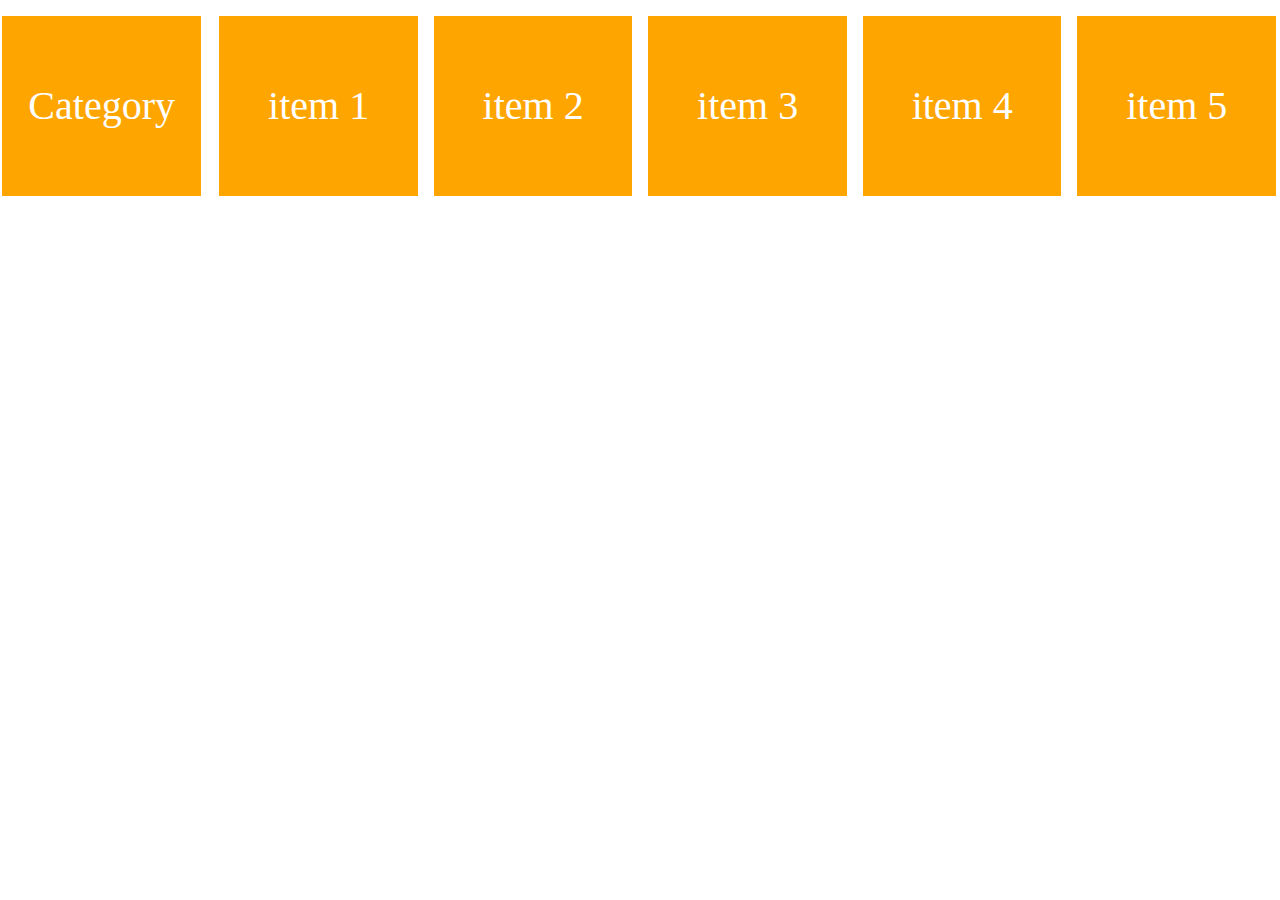
<file: index.html>
<!DOCTYPE html>
<html lang="en">
<head>
    <meta charset="UTF-8">
    <meta http-equiv="X-UA-Compatible" content="IE=edge">
    <meta name="viewport" content="width=device-width, initial-scale=1.0">
    <link rel="stylesheet" href="./assets/css/style.css">
    <link rel="stylesheet" href="./assets/css/grid.css">
    <title>Document</title>

</head>
<body>
    <div class="grid_wide">
        <div class="row">
            <div class="col l-2 m-0 c-0">
               <div class="item">Category</div>
            </div>
            <div class="col l-10 m-12 c-12">
                <div class="content">
                    <div class="row">
                        <div class="col l-2-4 m-4 c-12">
                            <div class="item">item 1</div>
                        </div>
                        <div class="col l-2-4 m-4 c-12">
                            <div class="item">item 2</div>
                        </div>
                        <div class="col l-2-4 m-4 c-12">
                            <div class="item">item 3</div>
                        </div>
                        <div class="col l-2-4 m-4 c-12">
                            <div class="item">item 4</div>
                        </div>
                        <div class="col l-2-4 m-4 c-12">
                            <div class="item">item 5</div>
                        </div>
                    </div>
                </div>
            </div>
        </div>
    </div>
</body>
</html>
</file>
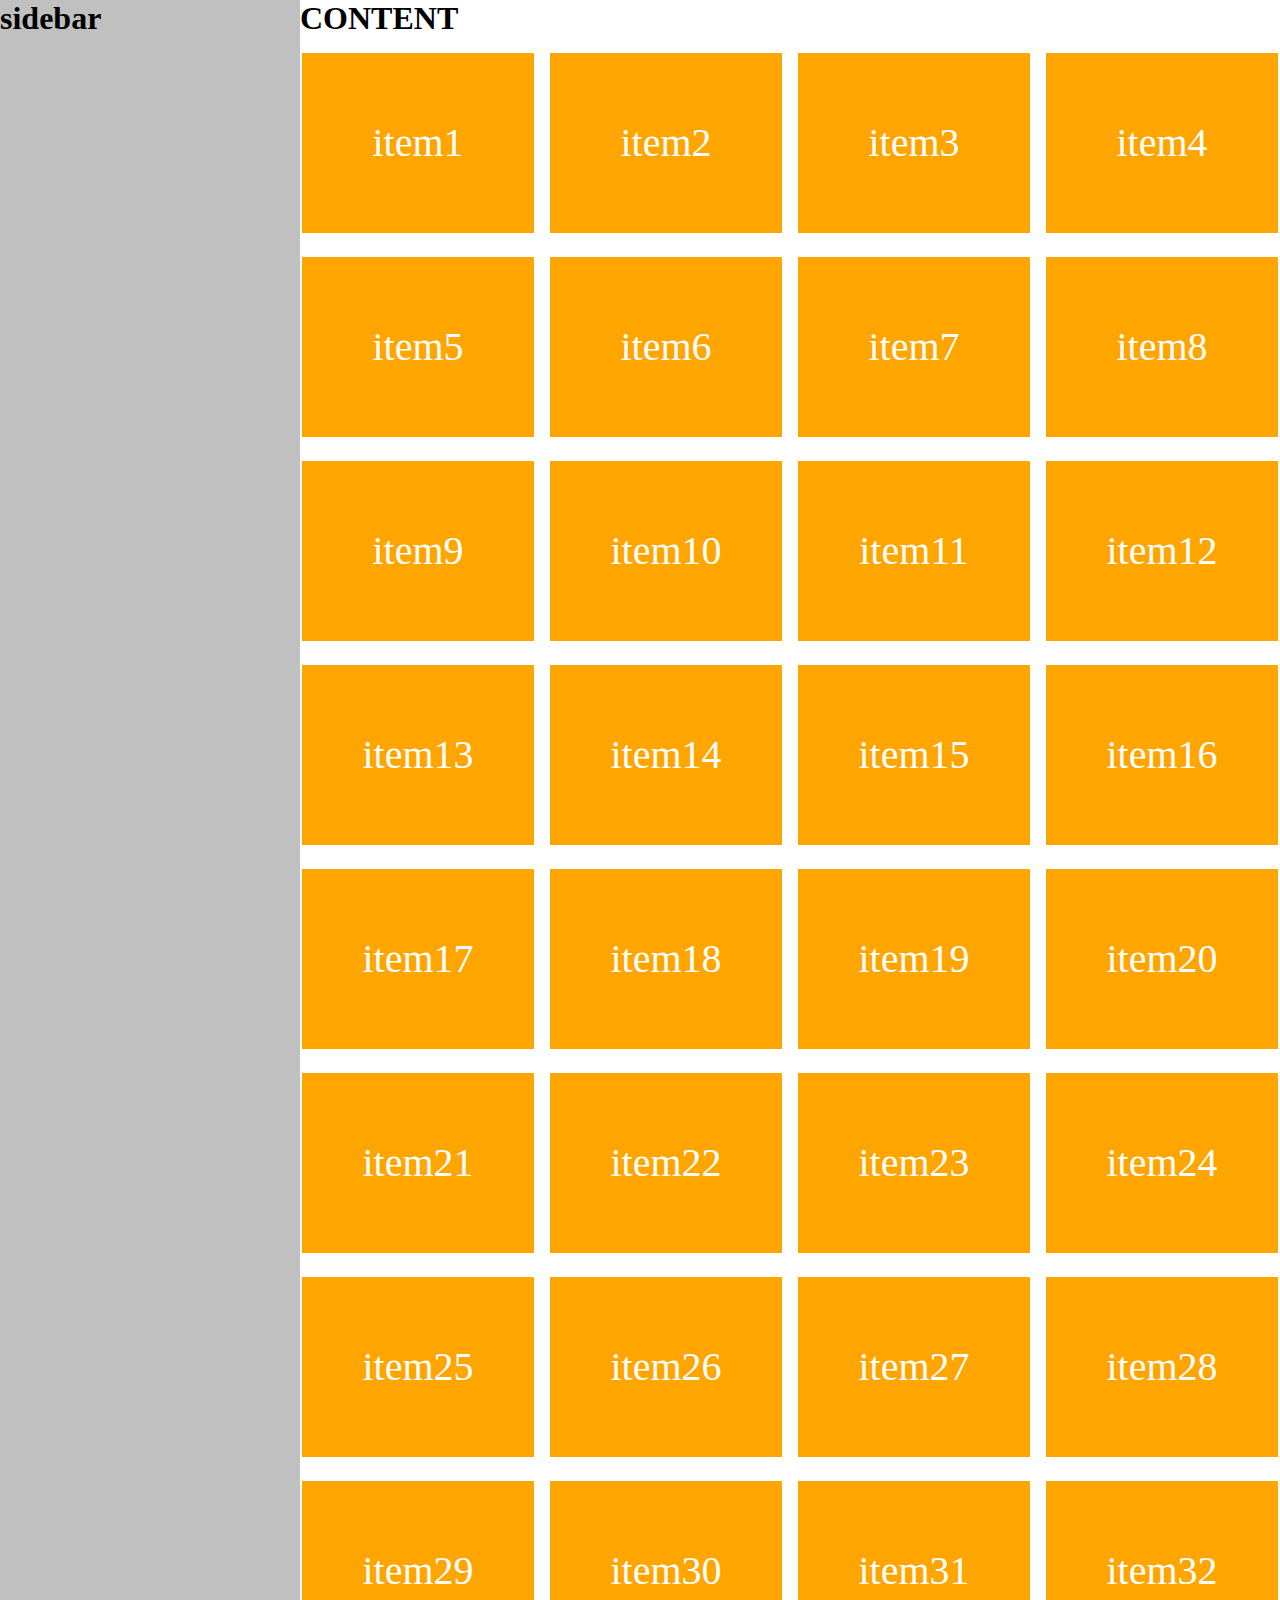
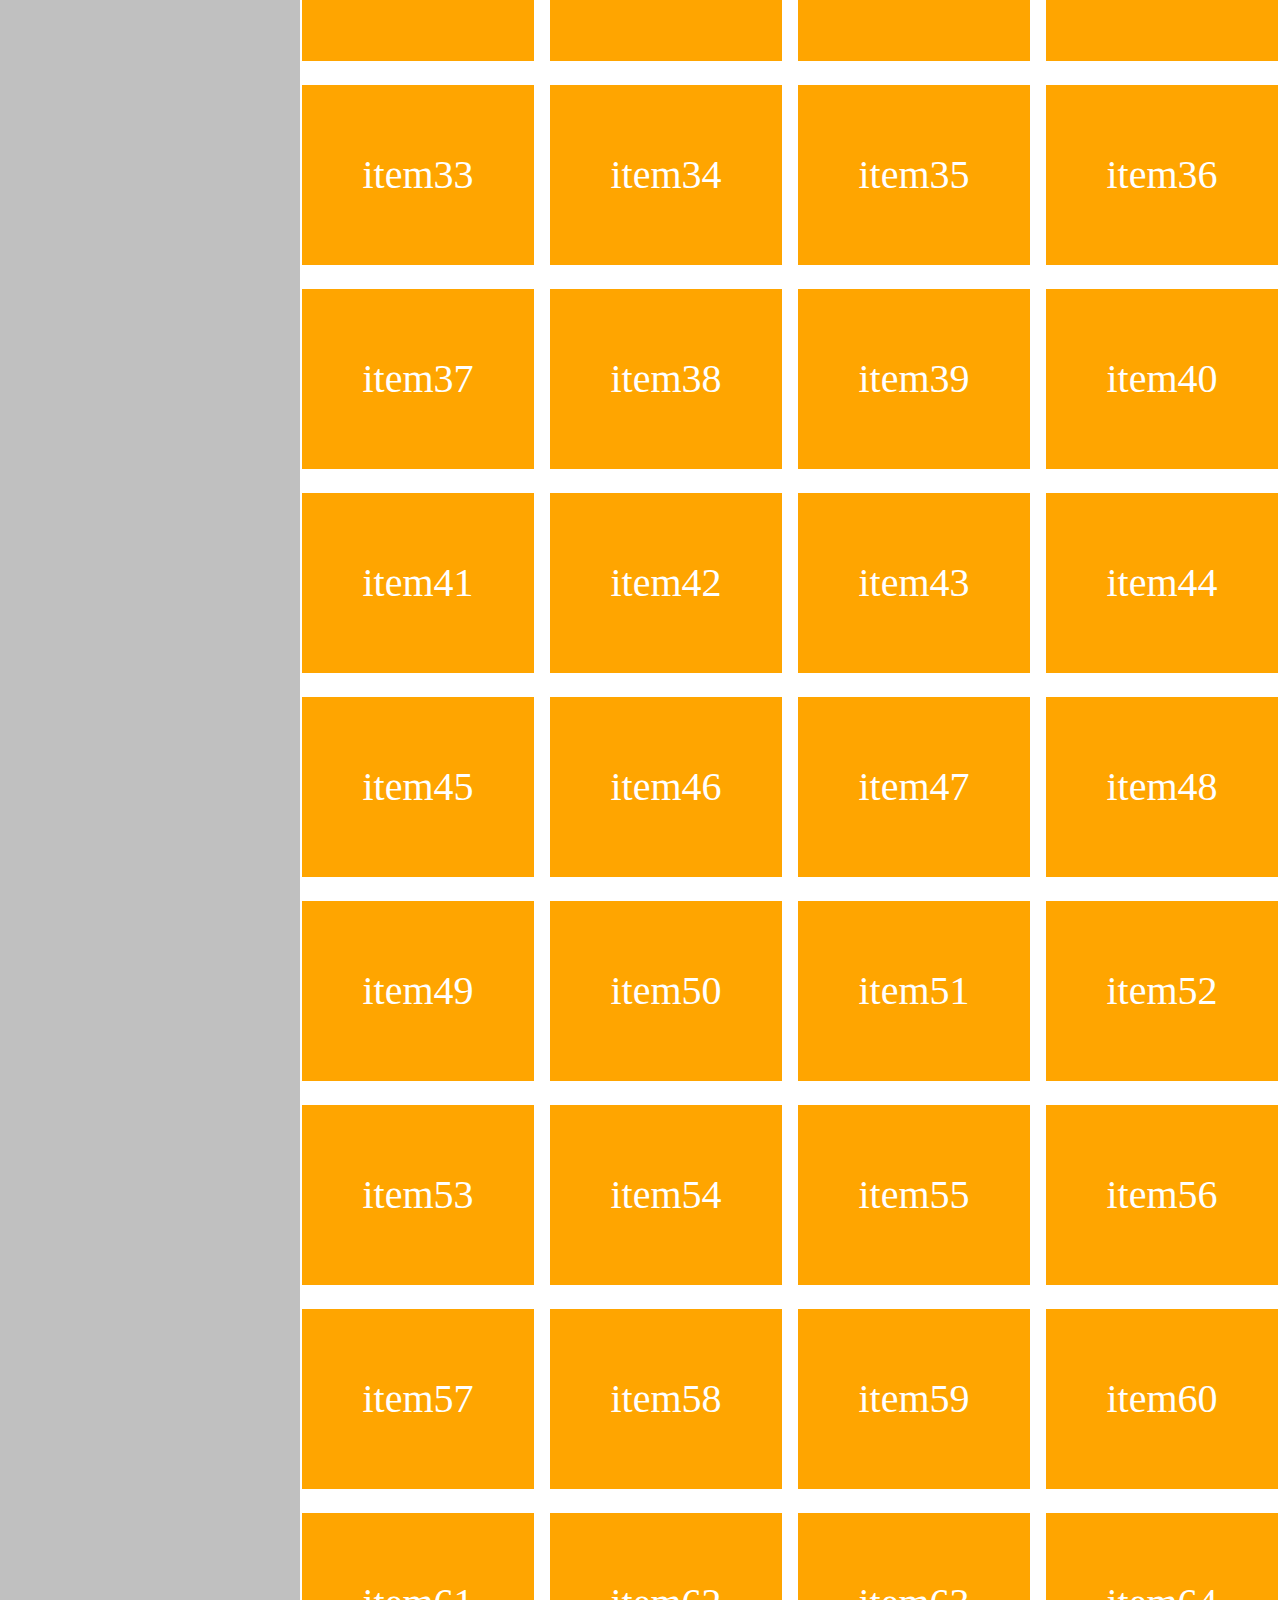
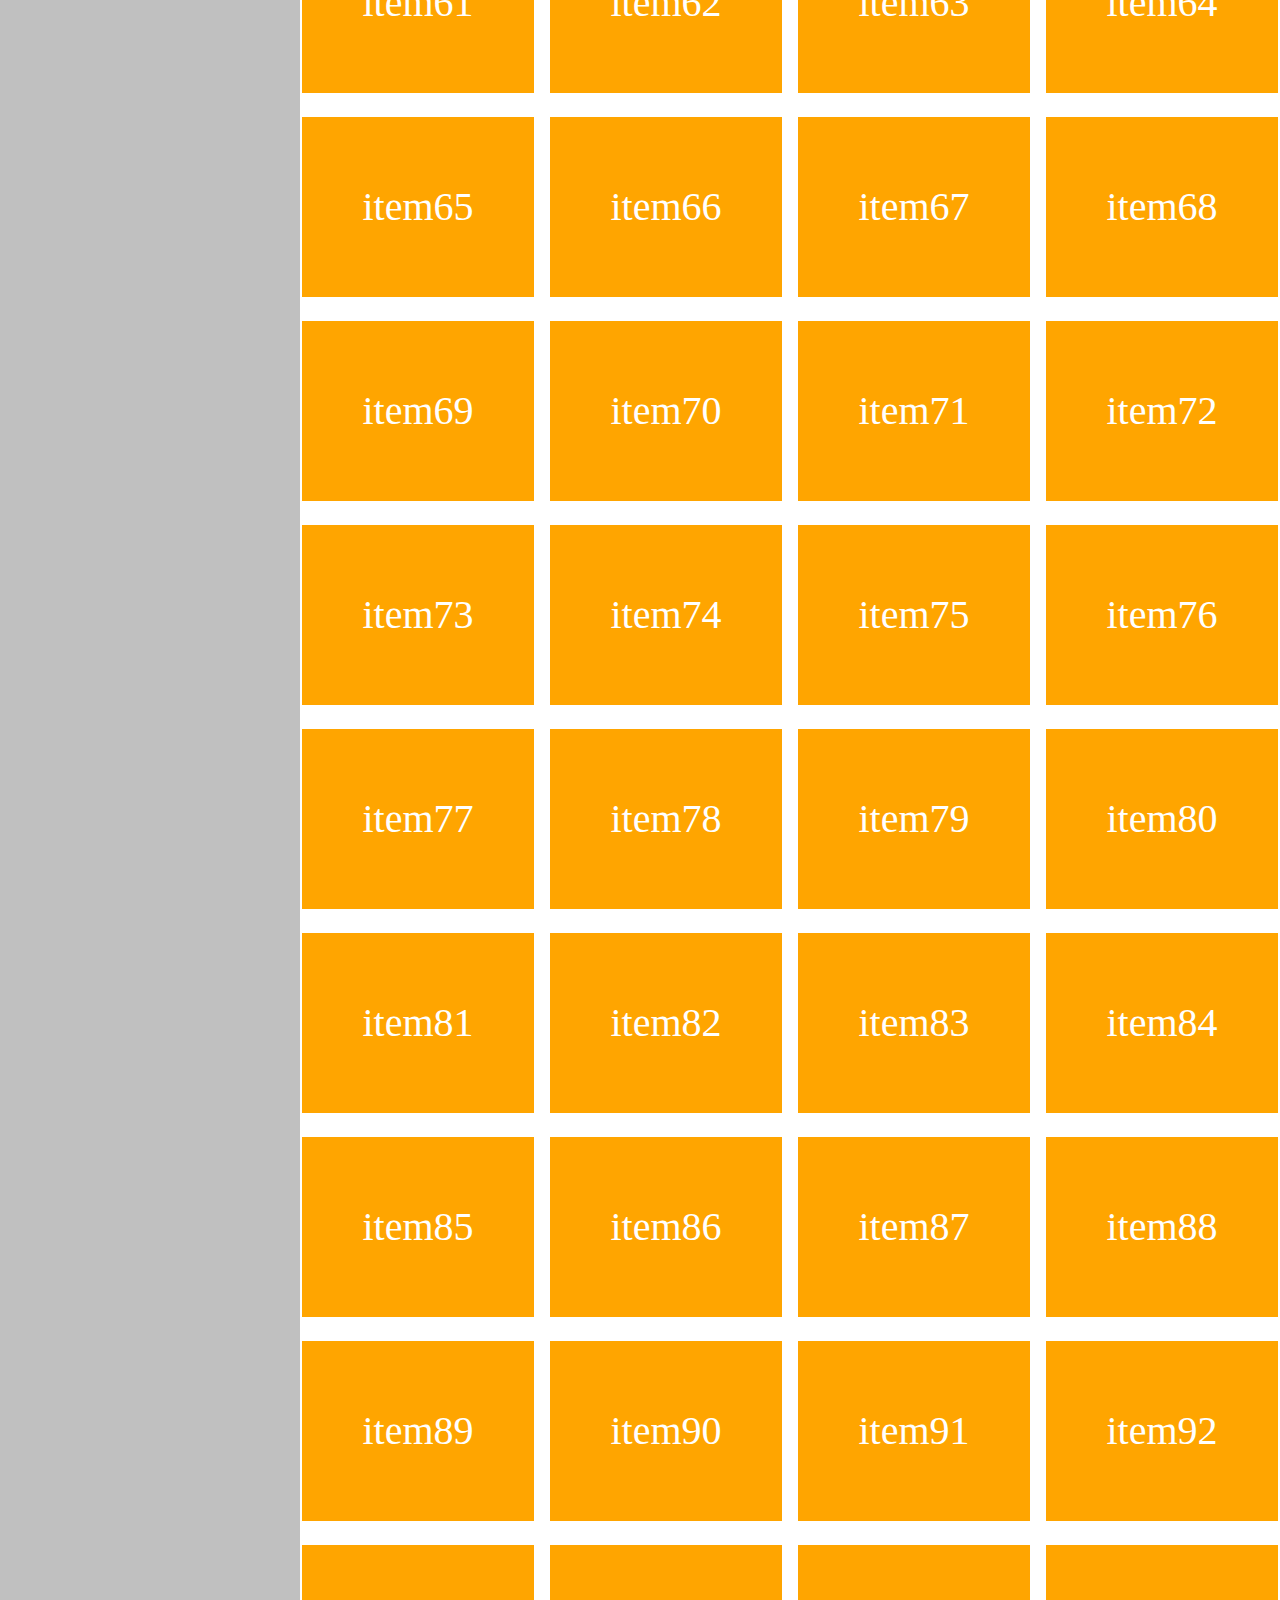
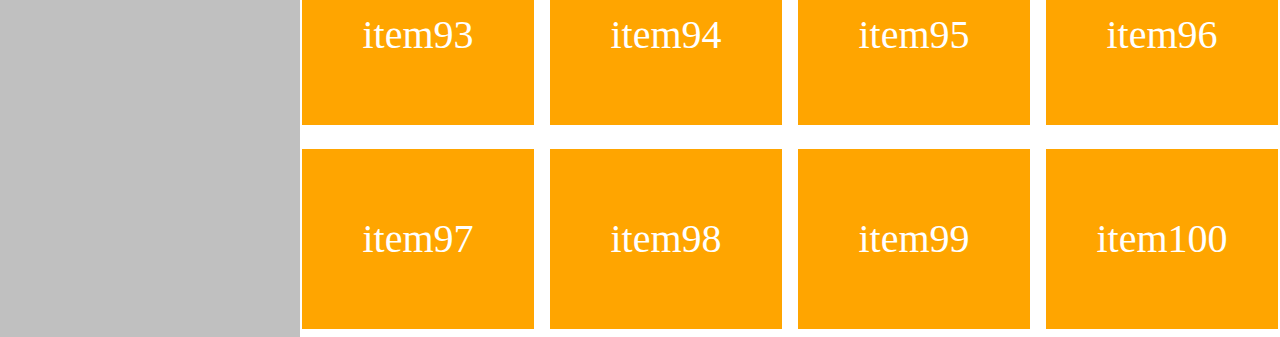
<file: Playout_3.html>
<!DOCTYPE html>
<html lang="en">
<head>
    <meta charset="UTF-8">
    <meta http-equiv="X-UA-Compatible" content="IE=edge">
    <meta name="viewport" content="width=device-width, initial-scale=1.0">
    <link rel="stylesheet" href="./assets/css/style.css">
    <link rel="stylesheet" href="./assets/css/grid.css">
    <title>Document</title>

</head>
<body>
    <div class="main">
        <div class="sidebar hide-on-table hide-on-mobile">
            <h1>sidebar</h1>
        </div>
        <div class="content">
            <h1>
                CONTENT
            </h1>
            <div class="grid">
                <div class="row">
                    <div class="col l-3 m-4 c-12 ">
                        <div class="item">item1</div>
                    </div>
                    <div class="col l-3 m-4 c-12 ">
                        <div class="item">item2</div>
                    </div>
                    <div class="col l-3 m-4 c-12 ">
                        <div class="item">item3</div>
                    </div>
                    <div class="col l-3 m-4 c-12 ">
                        <div class="item">item4</div>
                    </div>
                    <div class="col l-3 m-4 c-12 ">
                        <div class="item">item5</div>
                    </div>
                    <div class="col l-3 m-4 c-12 ">
                        <div class="item">item6</div>
                    </div>
                    <div class="col l-3 m-4 c-12 ">
                        <div class="item">item7</div>
                    </div>
                    <div class="col l-3 m-4 c-12 ">
                        <div class="item">item8</div>
                    </div>
                    <div class="col l-3 m-4 c-12 ">
                        <div class="item">item9</div>
                    </div>
                    <div class="col l-3 m-4 c-12 ">
                        <div class="item">item10</div>
                    </div>
                    <div class="col l-3 m-4 c-12 ">
                        <div class="item">item11</div>
                    </div>
                    <div class="col l-3 m-4 c-12 ">
                        <div class="item">item12</div>
                    </div>
                    <div class="col l-3 m-4 c-12 ">
                        <div class="item">item13</div>
                    </div>
                    <div class="col l-3 m-4 c-12 ">
                        <div class="item">item14</div>
                    </div>
                    <div class="col l-3 m-4 c-12 ">
                        <div class="item">item15</div>
                    </div>
                    <div class="col l-3 m-4 c-12 ">
                        <div class="item">item16</div>
                    </div>
                    <div class="col l-3 m-4 c-12 ">
                        <div class="item">item17</div>
                    </div>
                    <div class="col l-3 m-4 c-12 ">
                        <div class="item">item18</div>
                    </div>
                    <div class="col l-3 m-4 c-12 ">
                        <div class="item">item19</div>
                    </div>
                    <div class="col l-3 m-4 c-12 ">
                        <div class="item">item20</div>
                    </div>
                    <div class="col l-3 m-4 c-12 ">
                        <div class="item">item21</div>
                    </div>
                    <div class="col l-3 m-4 c-12 ">
                        <div class="item">item22</div>
                    </div>
                    <div class="col l-3 m-4 c-12 ">
                        <div class="item">item23</div>
                    </div>
                    <div class="col l-3 m-4 c-12 ">
                        <div class="item">item24</div>
                    </div>
                    <div class="col l-3 m-4 c-12 ">
                        <div class="item">item25</div>
                    </div>
                    <div class="col l-3 m-4 c-12 ">
                        <div class="item">item26</div>
                    </div>
                    <div class="col l-3 m-4 c-12 ">
                        <div class="item">item27</div>
                    </div>
                    <div class="col l-3 m-4 c-12 ">
                        <div class="item">item28</div>
                    </div>
                    <div class="col l-3 m-4 c-12 ">
                        <div class="item">item29</div>
                    </div>
                    <div class="col l-3 m-4 c-12 ">
                        <div class="item">item30</div>
                    </div>
                    <div class="col l-3 m-4 c-12 ">
                        <div class="item">item31</div>
                    </div>
                    <div class="col l-3 m-4 c-12 ">
                        <div class="item">item32</div>
                    </div>
                    <div class="col l-3 m-4 c-12 ">
                        <div class="item">item33</div>
                    </div>
                    <div class="col l-3 m-4 c-12 ">
                        <div class="item">item34</div>
                    </div>
                    <div class="col l-3 m-4 c-12 ">
                        <div class="item">item35</div>
                    </div>
                    <div class="col l-3 m-4 c-12 ">
                        <div class="item">item36</div>
                    </div>
                    <div class="col l-3 m-4 c-12 ">
                        <div class="item">item37</div>
                    </div>
                    <div class="col l-3 m-4 c-12 ">
                        <div class="item">item38</div>
                    </div>
                    <div class="col l-3 m-4 c-12 ">
                        <div class="item">item39</div>
                    </div>
                    <div class="col l-3 m-4 c-12 ">
                        <div class="item">item40</div>
                    </div>
                    <div class="col l-3 m-4 c-12 ">
                        <div class="item">item41</div>
                    </div>
                    <div class="col l-3 m-4 c-12 ">
                        <div class="item">item42</div>
                    </div>
                    <div class="col l-3 m-4 c-12 ">
                        <div class="item">item43</div>
                    </div>
                    <div class="col l-3 m-4 c-12 ">
                        <div class="item">item44</div>
                    </div>
                    <div class="col l-3 m-4 c-12 ">
                        <div class="item">item45</div>
                    </div>
                    <div class="col l-3 m-4 c-12 ">
                        <div class="item">item46</div>
                    </div>
                    <div class="col l-3 m-4 c-12 ">
                        <div class="item">item47</div>
                    </div>
                    <div class="col l-3 m-4 c-12 ">
                        <div class="item">item48</div>
                    </div>
                    <div class="col l-3 m-4 c-12 ">
                        <div class="item">item49</div>
                    </div>
                    <div class="col l-3 m-4 c-12 ">
                        <div class="item">item50</div>
                    </div>
                    <div class="col l-3 m-4 c-12 ">
                        <div class="item">item51</div>
                    </div>
                    <div class="col l-3 m-4 c-12 ">
                        <div class="item">item52</div>
                    </div>
                    <div class="col l-3 m-4 c-12 ">
                        <div class="item">item53</div>
                    </div>
                    <div class="col l-3 m-4 c-12 ">
                        <div class="item">item54</div>
                    </div>
                    <div class="col l-3 m-4 c-12 ">
                        <div class="item">item55</div>
                    </div>
                    <div class="col l-3 m-4 c-12 ">
                        <div class="item">item56</div>
                    </div>
                    <div class="col l-3 m-4 c-12 ">
                        <div class="item">item57</div>
                    </div>
                    <div class="col l-3 m-4 c-12 ">
                        <div class="item">item58</div>
                    </div>
                    <div class="col l-3 m-4 c-12 ">
                        <div class="item">item59</div>
                    </div>
                    <div class="col l-3 m-4 c-12 ">
                        <div class="item">item60</div>
                    </div>
                    <div class="col l-3 m-4 c-12 ">
                        <div class="item">item61</div>
                    </div>
                    <div class="col l-3 m-4 c-12 ">
                        <div class="item">item62</div>
                    </div>
                    <div class="col l-3 m-4 c-12 ">
                        <div class="item">item63</div>
                    </div>
                    <div class="col l-3 m-4 c-12 ">
                        <div class="item">item64</div>
                    </div>
                    <div class="col l-3 m-4 c-12 ">
                        <div class="item">item65</div>
                    </div>
                    <div class="col l-3 m-4 c-12 ">
                        <div class="item">item66</div>
                    </div>
                    <div class="col l-3 m-4 c-12 ">
                        <div class="item">item67</div>
                    </div>
                    <div class="col l-3 m-4 c-12 ">
                        <div class="item">item68</div>
                    </div>
                    <div class="col l-3 m-4 c-12 ">
                        <div class="item">item69</div>
                    </div>
                    <div class="col l-3 m-4 c-12 ">
                        <div class="item">item70</div>
                    </div>
                    <div class="col l-3 m-4 c-12 ">
                        <div class="item">item71</div>
                    </div>
                    <div class="col l-3 m-4 c-12 ">
                        <div class="item">item72</div>
                    </div>
                    <div class="col l-3 m-4 c-12 ">
                        <div class="item">item73</div>
                    </div>
                    <div class="col l-3 m-4 c-12 ">
                        <div class="item">item74</div>
                    </div>
                    <div class="col l-3 m-4 c-12 ">
                        <div class="item">item75</div>
                    </div>
                    <div class="col l-3 m-4 c-12 ">
                        <div class="item">item76</div>
                    </div>
                    <div class="col l-3 m-4 c-12 ">
                        <div class="item">item77</div>
                    </div>
                    <div class="col l-3 m-4 c-12 ">
                        <div class="item">item78</div>
                    </div>
                    <div class="col l-3 m-4 c-12 ">
                        <div class="item">item79</div>
                    </div>
                    <div class="col l-3 m-4 c-12 ">
                        <div class="item">item80</div>
                    </div>
                    <div class="col l-3 m-4 c-12 ">
                        <div class="item">item81</div>
                    </div>
                    <div class="col l-3 m-4 c-12 ">
                        <div class="item">item82</div>
                    </div>
                    <div class="col l-3 m-4 c-12 ">
                        <div class="item">item83</div>
                    </div>
                    <div class="col l-3 m-4 c-12 ">
                        <div class="item">item84</div>
                    </div>
                    <div class="col l-3 m-4 c-12 ">
                        <div class="item">item85</div>
                    </div>
                    <div class="col l-3 m-4 c-12 ">
                        <div class="item">item86</div>
                    </div>
                    <div class="col l-3 m-4 c-12 ">
                        <div class="item">item87</div>
                    </div>
                    <div class="col l-3 m-4 c-12 ">
                        <div class="item">item88</div>
                    </div>
                    <div class="col l-3 m-4 c-12 ">
                        <div class="item">item89</div>
                    </div>
                    <div class="col l-3 m-4 c-12 ">
                        <div class="item">item90</div>
                    </div>
                    <div class="col l-3 m-4 c-12 ">
                        <div class="item">item91</div>
                    </div>
                    <div class="col l-3 m-4 c-12 ">
                        <div class="item">item92</div>
                    </div>
                    <div class="col l-3 m-4 c-12 ">
                        <div class="item">item93</div>
                    </div>
                    <div class="col l-3 m-4 c-12 ">
                        <div class="item">item94</div>
                    </div>
                    <div class="col l-3 m-4 c-12 ">
                        <div class="item">item95</div>
                    </div>
                    <div class="col l-3 m-4 c-12 ">
                        <div class="item">item96</div>
                    </div>
                    <div class="col l-3 m-4 c-12 ">
                        <div class="item">item97</div>
                    </div>
                    <div class="col l-3 m-4 c-12 ">
                        <div class="item">item98</div>
                    </div>
                    <div class="col l-3 m-4 c-12 ">
                        <div class="item">item99</div>
                    </div>
                    <div class="col l-3 m-4 c-12 ">
                        <div class="item">item100</div>
                    </div>
                </div>
            </div>
        </div>
    </div>
</body>
</html>
</file>
<file: assets/css/style.css>
*{
    padding: 0;
    margin: 0;
    box-sizing: border-box;
}
.col {
    text-align: center;
    background-clip: content-box;
    
    margin-bottom: 8px;
  }
 .item {
    margin-top: 16px;
    font-size: 40px;
    color: #fff;
    text-align: center;
    min-height: 180px;
    line-height: 180px;
    background-color: orange;
 } 
.main{
    display: flex;
    padding: 0;
    margin: 0;
}
.sidebar
{
    width: 300px;
    background-color: silver;
}
.content
{
    flex: 1;
}
@media (min-width: 740px) and (max-width:1023px)
{

    .hide-on-table{
        display: none;
    }

}
@media (max-width: 739px)
{
    .hide-on-mobile{
        display: none;
    }
    
}
</file>
<file: assets/css/grid.css>
.grid {
    width: 100%;
    display: block;
    padding: 0;
}

.grid.wide {
    max-width: 1200px;
    margin: 0 auto;
}

.row {
    display: flex;
    flex-wrap: wrap;
    margin-left: -4px;
    margin-right: -4px;
}

.row.no-gutters {
    margin-left: 0;
    margin-right: 0;
}

.col {
    padding-left: 4px;
    padding-right: 4px;
}

.row.no-gutters .col {
    padding-left: 0;
    padding-right: 0;
}

.c-0 {
    display: none;
}

.c-1 {
    flex: 0 0 8.33333%;
    max-width: 8.33333%;
}

.c-2 {
    flex: 0 0 16.66667%;
    max-width: 16.66667%;
}

.c-3 {
    flex: 0 0 25%;
    max-width: 25%;
}

.c-4 {
    flex: 0 0 33.33333%;
    max-width: 33.33333%;
}

.c-5 {
    flex: 0 0 41.66667%;
    max-width: 41.66667%;
}

.c-6 {
    flex: 0 0 50%;
    max-width: 50%;
}

.c-7 {
    flex: 0 0 58.33333%;
    max-width: 58.33333%;
}

.c-8 {
    flex: 0 0 66.66667%;
    max-width: 66.66667%;
}

.c-9 {
    flex: 0 0 75%;
    max-width: 75%;
}

.c-10 {
    flex: 0 0 83.33333%;
    max-width: 83.33333%;
}

.c-11 {
    flex: 0 0 91.66667%;
    max-width: 91.66667%;
}

.c-12 {
    flex: 0 0 100%;
    max-width: 100%;
}

.c-o-1 {
    margin-left: 8.33333%;
}

.c-o-2 {
    margin-left: 16.66667%;
}

.c-o-3 {
    margin-left: 25%;
}

.c-o-4 {
    margin-left: 33.33333%;
}

.c-o-5 {
    margin-left: 41.66667%;
}

.c-o-6 {
    margin-left: 50%;
}

.c-o-7 {
    margin-left: 58.33333%;
}

.c-o-8 {
    margin-left: 66.66667%;
}

.c-o-9 {
    margin-left: 75%;
}

.c-o-10 {
    margin-left: 83.33333%;
}

.c-o-11 {
    margin-left: 91.66667%;
}

/* >= Tablet */
@media (min-width: 740px) {
    .row {
        margin-left: -8px;
        margin-right: -8px;
    }

    .col {
        padding-left: 8px;
        padding-right: 8px;
    }

    .m-0 {
        display: none;
    }

    .m-1,
    .m-2,
    .m-3,
    .m-4,
    .m-5,
    .m-6,
    .m-7,
    .m-8,
    .m-9,
    .m-10,
    .m-11,
    .m-12 {
        display: block;
    }

    .m-1 {
        flex: 0 0 8.33333%;
        max-width: 8.33333%;
    }

    .m-2 {
        flex: 0 0 16.66667%;
        max-width: 16.66667%;
    }

    .m-3 {
        flex: 0 0 25%;
        max-width: 25%;
    }

    .m-4 {
        flex: 0 0 33.33333%;
        max-width: 33.33333%;
    }

    .m-5 {
        flex: 0 0 41.66667%;
        max-width: 41.66667%;
    }

    .m-6 {
        flex: 0 0 50%;
        max-width: 50%;
    }

    .m-7 {
        flex: 0 0 58.33333%;
        max-width: 58.33333%;
    }

    .m-8 {
        flex: 0 0 66.66667%;
        max-width: 66.66667%;
    }

    .m-9 {
        flex: 0 0 75%;
        max-width: 75%;
    }

    .m-10 {
        flex: 0 0 83.33333%;
        max-width: 83.33333%;
    }

    .m-11 {
        flex: 0 0 91.66667%;
        max-width: 91.66667%;
    }

    .m-12 {
        flex: 0 0 100%;
        max-width: 100%;
    }

    .m-o-1 {
        margin-left: 8.33333%;
    }

    .m-o-2 {
        margin-left: 16.66667%;
    }

    .m-o-3 {
        margin-left: 25%;
    }

    .m-o-4 {
        margin-left: 33.33333%;
    }

    .m-o-5 {
        margin-left: 41.66667%;
    }

    .m-o-6 {
        margin-left: 50%;
    }

    .m-o-7 {
        margin-left: 58.33333%;
    }

    .m-o-8 {
        margin-left: 66.66667%;
    }

    .m-o-9 {
        margin-left: 75%;
    }

    .m-o-10 {
        margin-left: 83.33333%;
    }

    .m-o-11 {
        margin-left: 91.66667%;
    }
}

/* PC medium resolution > */
@media (min-width: 1113px) {
    .row {
        margin-left: -6px;
        margin-right: -6px;
    }

    .row.sm-gutter {
        margin-left: -5px;
        margin-right: -5px;
    }

    .col {
        padding-left: -6px;
        padding-right: -6px;
    }

    .row.sm-gutter .col {
        padding-left: 5px;
        padding-right: 5px;
    }

    .l-0 {
        display: none;
    }

    .l-1,
    .l-2,
    .l-2-4,
    .l-3,
    .l-4,
    .l-5,
    .l-6,
    .l-7,
    .l-8,
    .l-9,
    .l-10,
    .l-11,
    .l-12 {
        display: block;
    }

    .l-1 {
        flex: 0 0 8.33333%;
        max-width: 8.33333%;
    }

    .l-2 {
        flex: 0 0 16.66667%;
        max-width: 16.66667%;
    }

    .l-2-4 {
        flex: 0 0 20%;
        max-width: 20%;
    }

    .l-3 {
        flex: 0 0 25%;
        max-width: 25%;
    }

    .l-4 {
        flex: 0 0 33.33333%;
        max-width: 33.33333%;
    }

    .l-5 {
        flex: 0 0 41.66667%;
        max-width: 41.66667%;
    }

    .l-6 {
        flex: 0 0 50%;
        max-width: 50%;
    }

    .l-7 {
        flex: 0 0 58.33333%;
        max-width: 58.33333%;
    }

    .l-8 {
        flex: 0 0 66.66667%;
        max-width: 66.66667%;
    }

    .l-9 {
        flex: 0 0 75%;
        max-width: 75%;
    }

    .l-10 {
        flex: 0 0 83.33333%;
        max-width: 83.33333%;
    }

    .l-11 {
        flex: 0 0 91.66667%;
        max-width: 91.66667%;
    }

    .l-12 {
        flex: 0 0 100%;
        max-width: 100%;
    }

    .l-o-1 {
        margin-left: 8.33333%;
    }

    .l-o-2 {
        margin-left: 16.66667%;
    }

    .l-o-3 {
        margin-left: 25%;
    }

    .l-o-4 {
        margin-left: 33.33333%;
    }

    .l-o-5 {
        margin-left: 41.66667%;
    }

    .l-o-6 {
        margin-left: 50%;
    }

    .l-o-7 {
        margin-left: 58.33333%;
    }

    .l-o-8 {
        margin-left: 66.66667%;
    }

    .l-o-9 {
        margin-left: 75%;
    }

    .l-o-10 {
        margin-left: 83.33333%;
    }

    .l-o-11 {
        margin-left: 91.66667%;
    }
}

/* Tablet - PC low resolution */
@media (min-width: 740px) and (max-width: 1023px) {
    .wide {
        width: 644px;
    }
}

/* > PC low resolution */
@media (min-width: 1024px) and (max-width: 1239px) {
    .wide {
        width: 984px;
    }

    .wide .row {
        margin-left: -12px;
        margin-right: -12px;
    }

    .wide .row.sm-gutter {
        margin-left: -5px;
        margin-right: -5px;
    }

    .wide .col {
        padding-left: 12px;
        padding-right: 12px;
    }

    .wide .row.sm-gutter .col {
        padding-left: 5px;
        padding-right: 5px;
    }

    .wide .l-0 {
        display: none;
    }

    .wide .l-1,
    .wide .l-2,
    .wide .l-2-4,
    .wide .l-3,
    .wide .l-4,
    .wide .l-5,
    .wide .l-6,
    .wide .l-7,
    .wide .l-8,
    .wide .l-9,
    .wide .l-10,
    .wide .l-11,
    .wide .l-12 {
        display: block;
    }

    .wide .l-1 {
        flex: 0 0 8.33333%;
        max-width: 8.33333%;
    }

    .wide .l-2 {
        flex: 0 0 16.66667%;
        max-width: 16.66667%;
    }

    .wide .l-2-4 {
        flex: 0 0 20%;
        max-width: 20%;
    }

    .wide .l-3 {
        flex: 0 0 25%;
        max-width: 25%;
    }

    .wide .l-4 {
        flex: 0 0 33.33333%;
        max-width: 33.33333%;
    }

    .wide .l-5 {
        flex: 0 0 41.66667%;
        max-width: 41.66667%;
    }

    .wide .l-6 {
        flex: 0 0 50%;
        max-width: 50%;
    }

    .wide .l-7 {
        flex: 0 0 58.33333%;
        max-width: 58.33333%;
    }

    .wide .l-8 {
        flex: 0 0 66.66667%;
        max-width: 66.66667%;
    }

    .wide .l-9 {
        flex: 0 0 75%;
        max-width: 75%;
    }

    .wide .l-10 {
        flex: 0 0 83.33333%;
        max-width: 83.33333%;
    }

    .wide .l-11 {
        flex: 0 0 91.66667%;
        max-width: 91.66667%;
    }

    .wide .l-12 {
        flex: 0 0 100%;
        max-width: 100%;
    }

    .wide .l-o-1 {
        margin-left: 8.33333%;
    }

    .wide .l-o-2 {
        margin-left: 16.66667%;
    }

    .wide .l-o-3 {
        margin-left: 25%;
    }

    .wide .l-o-4 {
        margin-left: 33.33333%;
    }

    .wide .l-o-5 {
        margin-left: 41.66667%;
    }

    .wide .l-o-6 {
        margin-left: 50%;
    }

    .wide .l-o-7 {
        margin-left: 58.33333%;
    }

    .wide .l-o-8 {
        margin-left: 66.66667%;
    }

    .wide .l-o-9 {
        margin-left: 75%;
    }

    .wide .l-o-10 {
        margin-left: 83.33333%;
    }

    .wide .l-o-11 {
        margin-left: 91.66667%;
    }
}
</file>
